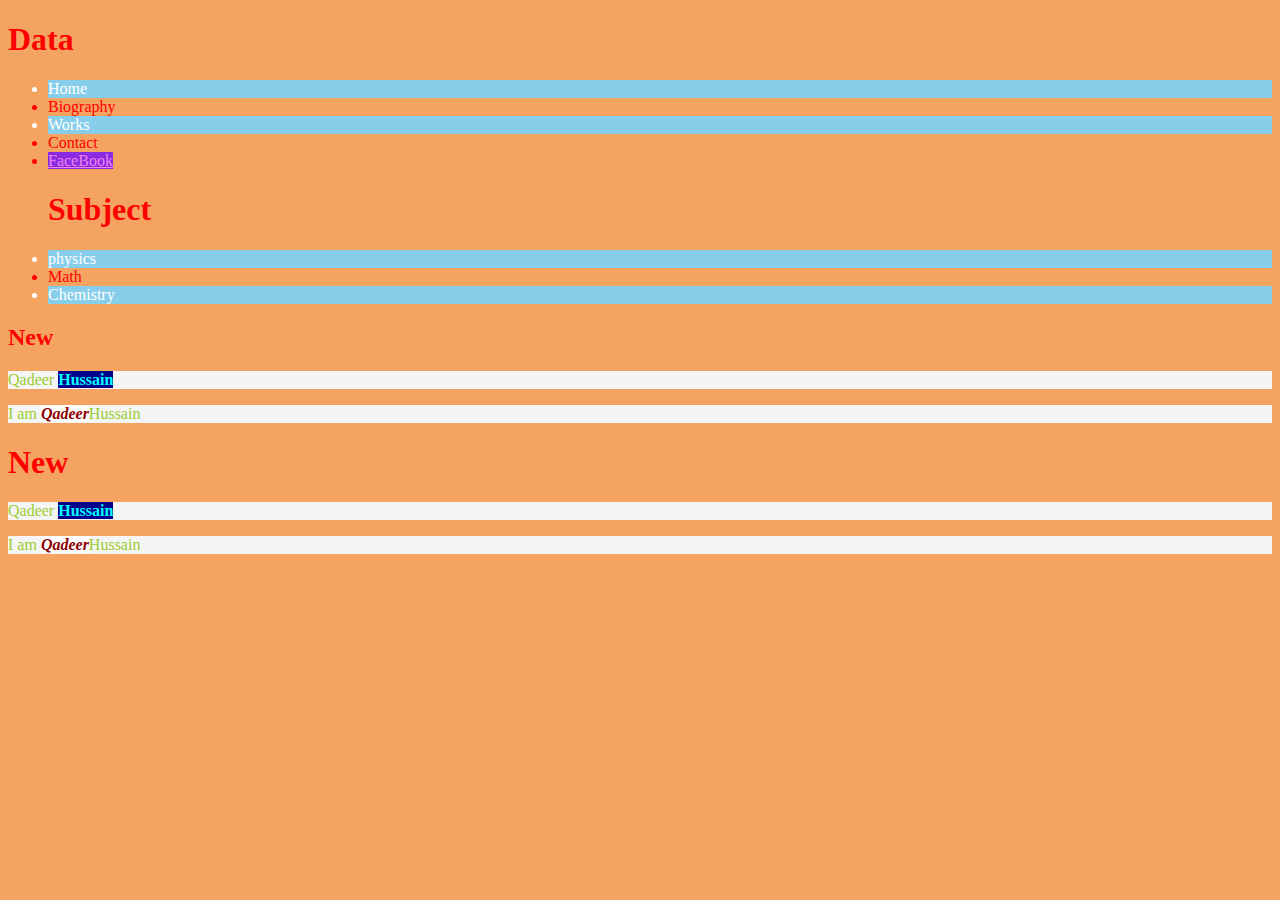
<file: index.html>
<!DOCTYPE html>
<html lang="en">

<head>

    <title>Document</title>
    <link rel="stylesheet" href="style1.css">
</head>

<body>
    <h1>Data</h1>
    <div id="header">
        <ul>
            <li class="edu" >Home</li>
            <li>Biography</li>
            <li class="edu">Works</li>
            <li>Contact</li>
            <li><a href="https://facebook.com">FaceBook</a></li>
        </ul>
    </div>
    <ul><h1>Subject</h1>
        <li class="edu">physics</li>
        <li>Math</li>
        <li class="edu">Chemistry</li>
    </ul>
    <h2>New</h2>
    <p>Qadeer <b>Hussain</b></p>
    <p>I am <b><i>Qadeer</i></b>Hussain</p>

    <h1>New</h1>
    <p>Qadeer <b>Hussain</b></p>
    <p>I am <b><i>Qadeer</i></b>Hussain</p>
    

</body>

</html>
</file>
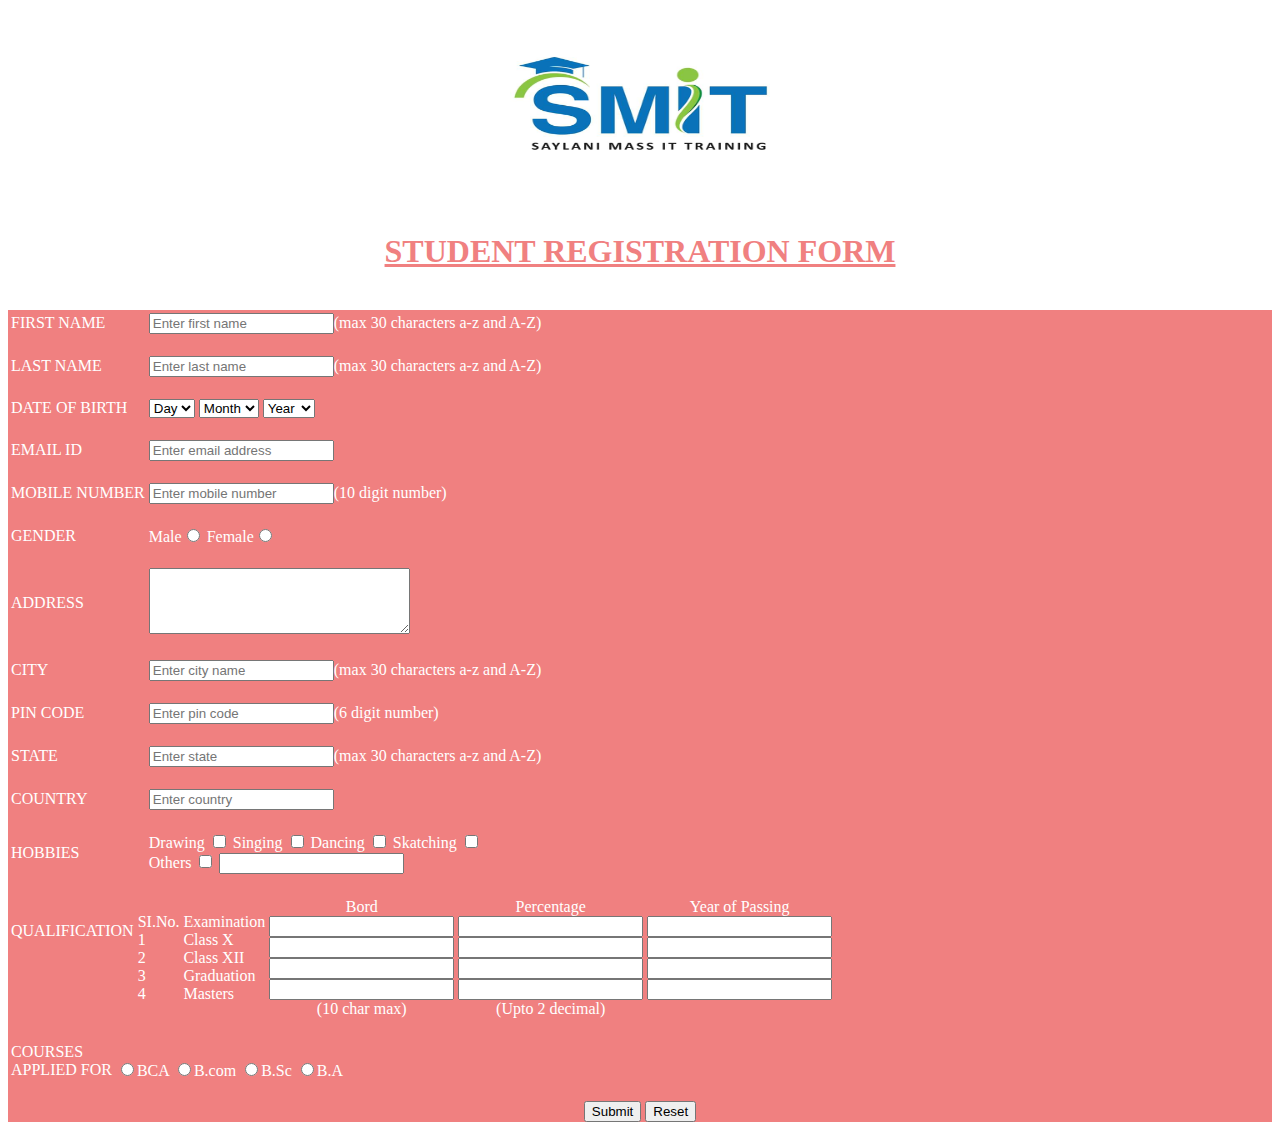
<file: assignment.html>
<!DOCTYPE html>
<html lang="en">

<head>

    <title>Assignment2</title>
    <link rel="stylesheet" href="style.css">
</head>

<body>

    <center>
        <img width="300" height="200" src="pic1.jpg">
        <h1><INS>STUDENT REGISTRATION FORM</INS></h1>
    </center><br>
    <form action="form2.html">
        <table cellspacing="2px">
            <tr>
                <td>FIRST NAME</td>
                <td><input type="text" required="required" placeholder="Enter first name">(max 30 characters a-z and A-Z)</td>
            </tr>

            <tr>
                <td><br> LAST NAME </td>
                <td><br> <input type="text" required="required" placeholder="Enter last name">(max 30 characters a-z and A-Z)</td>
            </tr>
            <tr>
                <td><br>DATE OF BIRTH</td>
                <td><br> <select name="Day">
                        <option value="Day">Day</option>
                        <option value="">1</option>
                        <option value="">2</option>
                        <option value="">3</option>
                        <option value="">4</option>
                        <option value="">5</option>
                        <option value="">6</option>
                        <option value="">7</option>
                        <option value="">8</option>
                        <option value="">9</option>
                        <option value="">10</option>
                        <option value="">11</option>
                        <option value="">12</option>
                        <option value="">13</option>
                        <option value="">14</option>
                        <option value="">15</option>
                        <option value="">16</option>
                        <option value="">17</option>
                        <option value="">18</option>
                        <option value="">19</option>
                        <option value="">20</option>
                        <option value="">21</option>
                        <option value="">22</option>
                        <option value="">23</option>
                        <option value="">24</option>
                        <option value="">25</option>
                        <option value="">26</option>
                        <option value="">27</option>
                        <option value="">28</option>
                        <option value="">29</option>
                        <option value="">30</option>
                        <option value="">31</option>
                    </select>

                    <select name="Month">
                        <option value="Month">Month</option>
                        <option value="">Jan</option>
                        <option value="">Feb</option>
                        <option value="">Mar</option>
                        <option value="">Apr</option>
                        <option value="">May</option>
                        <option value="">Jun</option>
                        <option value="">Jul</option>
                        <option value="">Aug</option>
                        <option value="">Sep</option>
                        <option value="">Oct</option>
                        <option value="">Nov</option>
                        <option value="">Dec</option>
                    </select>

                    <select name="Year">
                        <option value="Year">Year</option>
                        <option value="">2003</option>
                        <option value="">2002</option>
                        <option value="">2001</option>
                        <option value="">2000</option>
                        <option value="">1999</option>
                        <option value="">1998</option>
                        <option value="">1997</option>
                        <option value="">1996</option>
                        <option value="">1995</option>
                        <option value="">1994</option>
                        <option value="">1993</option>
                        <option value="">1992</option>
                        <option value="">1991</option>
                        <option value="">1990</option>
                        <option value="">1989</option>
                        <option value="">1988</option>
                        <option value="">1987</option>
                        <option value="">1986</option>
                        <option value="">1985</option>
                        <option value="">1984</option>
                        <option value="">1983</option>
                        <option value="">1982</option>
                        <option value="">1981</option>
                        <option value="">1980</option>
                        <option value="">1979</option>
                        <option value="">1978</option>
                        <option value="">1977</option>
                        <option value="">1976</option>
                        <option value="">1975</option>
                        <option value="">1974</option>
                        <option value="">1973</option>
                        <option value="">1972</option>
                    </select>
                </td>
            </tr>

            <tr>
                <td><br>EMAIL ID</td>
                <td><br><input type="email" placeholder="Enter email address"></td>
            </tr>

            <tr>
                <td><br>MOBILE NUMBER</td>
                <td><br><input type="number" required="required" placeholder="Enter mobile number">(10 digit number)</td>
            </tr>

            <tr>
                <td><br>GENDER</td>
                <td><br>Male<input type="radio" name="gender">
                    Female<input type="radio" name="gender"></td>
            </tr>

            <tr>
                <td><br>ADDRESS</td>
                <td><br><textarea name="address" required="required" cols="30" rows="4"></textarea></td>
            </tr>

            <tr>
                <td><br>CITY</td>
                <td><br><input type="text" placeholder="Enter city name">(max 30 characters a-z and A-Z)</td>
            </tr>

            <tr>
                <td><br>PIN CODE</td>
                <td><br><input type="password" placeholder="Enter pin code">(6 digit number)</td>
            </tr>

            <tr>
                <td><br>STATE</td>
                <td><br><input type="text" placeholder="Enter state">(max 30 characters a-z and A-Z)</td>
            </tr>

            <tr>
                <td><br>COUNTRY</td>
                <td><br><input type="text" placeholder="Enter country"></td>
            </tr>

            <tr>
                <td><br> HOBBIES</td>
                <td><br>
                    Drawing <input type="checkbox" name="hobbies">
                    Singing <input type="checkbox" name="hobbies">
                    Dancing <input type="checkbox" name="hobbies">
                    Skatching <input type="checkbox" name="hobbies"><br>
                    Others <input type="checkbox" name="hobbies"> <input type="text" name="hobbies">
                </td>
            </tr>
        </table>
        <table cellspacing="2px">
            <tr>
                <td>QUALIFICATION<br><br><br></td>
                <td><br>SI.No.<br>1<br>2<br>3<br>4</td>
                <td><br>Examination<br>Class X<br>Class XII<br>Graduation<br>Masters</td>
                <td><br>
                    <center>Bord</center>
                    <input type="text">
                    <br> <input type="text">
                    <br> <input type="text">
                    <br> <input type="text"><br>
                    <center>(10 char max)</center>
                </td>
                <td><br>
                    <center>Percentage</center>
                    <input type="number">
                    <br> <input type="number">
                    <br> <input type="number">
                    <br> <input type="number"><br>
                    <center>(Upto 2 decimal)</center>
                </td>
                <td>
                    <center>Year of Passing</center>
                    <input type="number">
                    <br> <input type="number">
                    <br> <input type="number">
                    <br> <input type="number"><br>
                </td>
            </tr>

        </table>
        <table cellspacing="2px">
            <tr>
                <td><br>COURSES<br>APPLIED FOR<br></td>
                <td><br><br>
                    <input type="radio" name="cor">BCA
                    <input type="radio" name="cor">B.com
                    <input type="radio" name="cor">B.Sc
                    <input type="radio" name="cor">B.A
                </td>
            </tr>
        </table><br>
        <center><button> Submit</button>
            <input type="reset">
        </center>

    </form>
</body>

</html>
</file>
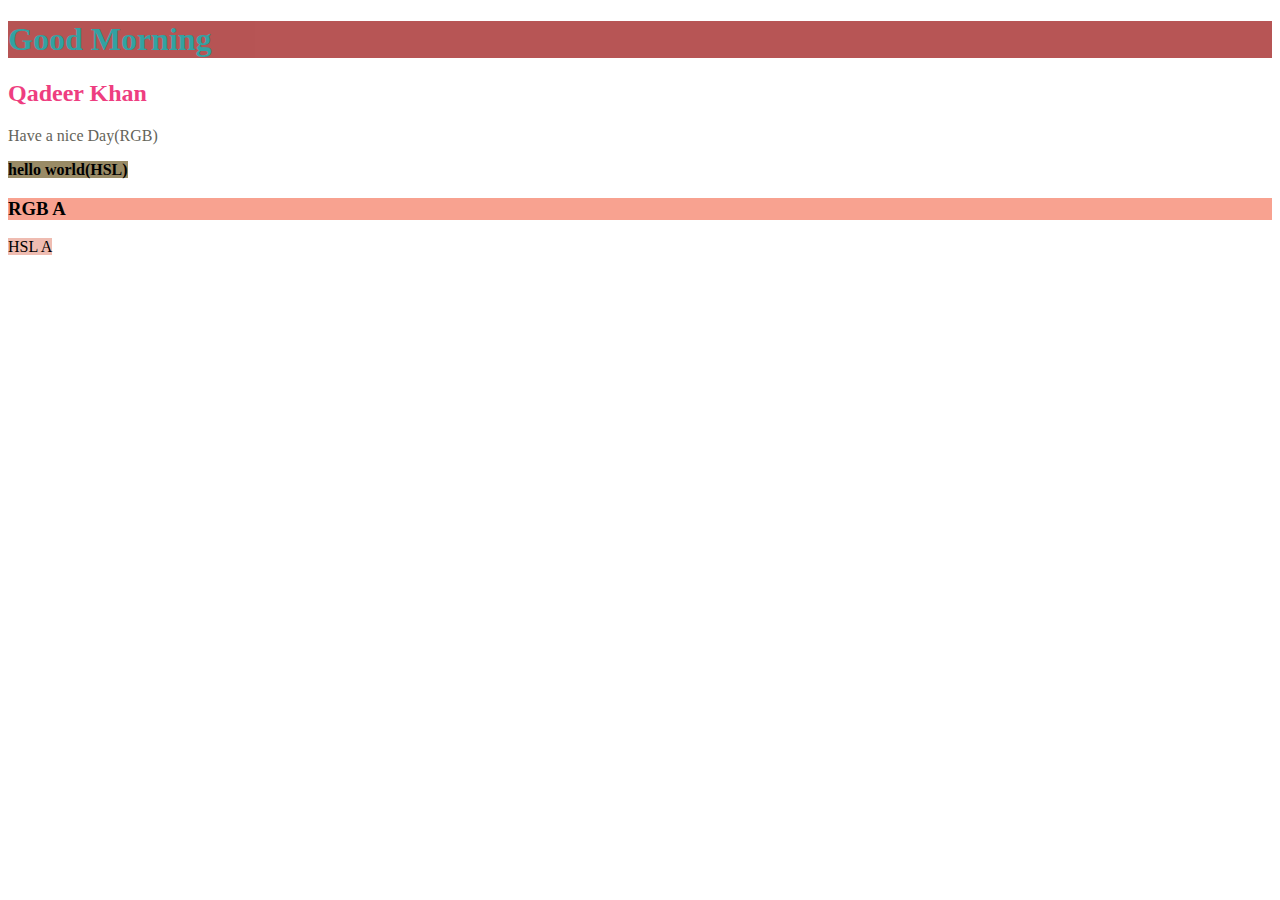
<file: chap11color.html>
<!DOCTYPE html>
<html lang="en">
<head>
    <meta charset="UTF-8">
    <meta name="viewport" content="width=device-width, initial-scale=1.0">
    <meta http-equiv="X-UA-Compatible" content="ie=edge">
    <title>Document</title>
    <link rel="stylesheet" href="style2.css">
</head>
<body>
    <h1>Good Morning</h1>
    <h2>Qadeer Khan</h2>
    <p>Have a nice Day(RGB)</p>
    <p3><b>hello world(HSL)</b></p3>
    <h3>RGB A</h3>
    <a>HSL A</a>
</body>
</html>
</file>
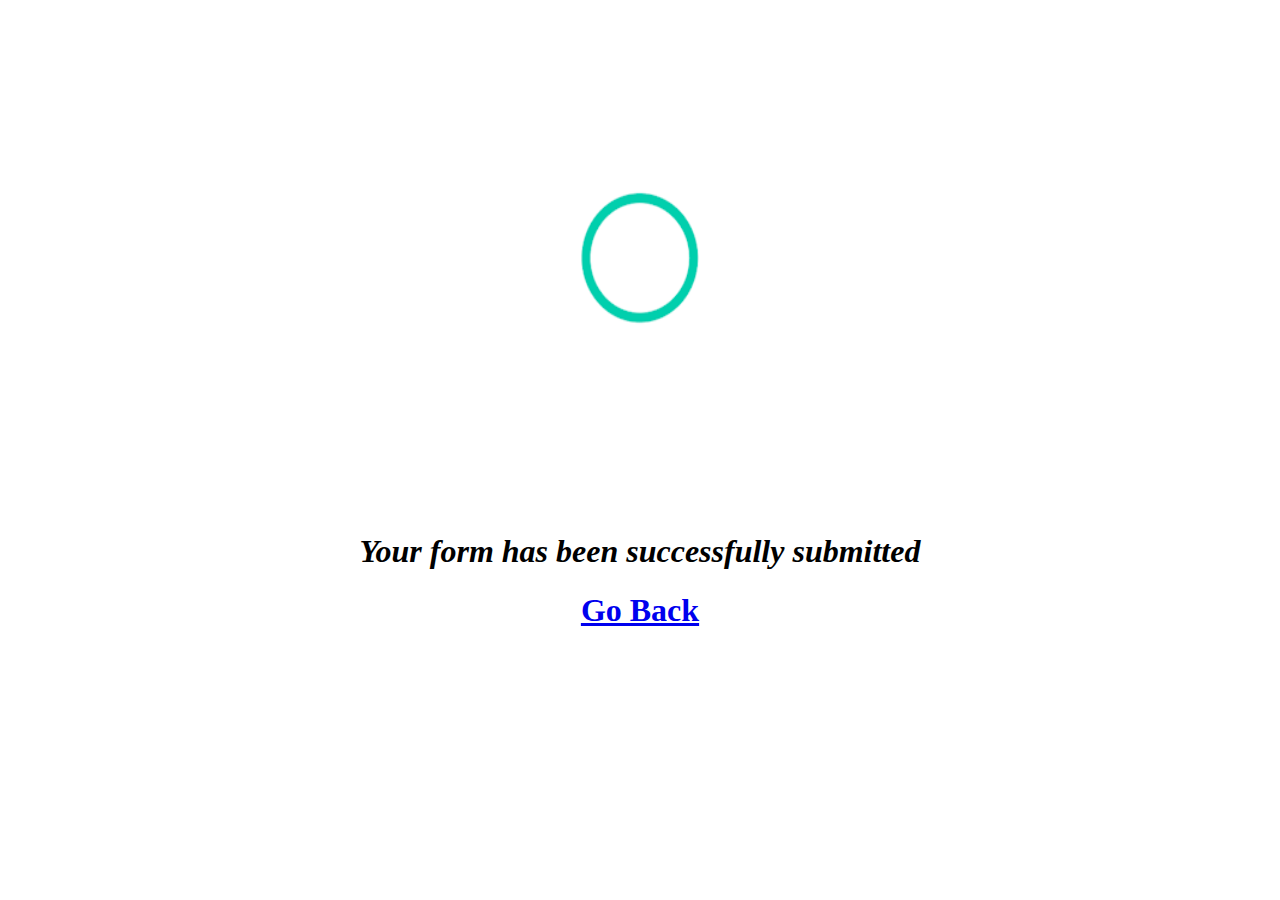
<file: form2.html>
<!DOCTYPE html>
<html lang="en">
<head>
    
    <title>Assignment2</title>
</head>
<body><center>
    <img width="600" height="500" src="pic3.gif">
    <h1><i>Your form has been successfully submitted</i></h1>
    <a href="assignment.html"><h1>Go Back</h1></a>

</center>
</body>
</html>
</file>
<file: style1.css>
*{
    color: red;
    background-color: sandybrown;
}
.edu{
    color: white;
    background-color: skyblue;
}
li>a{
    color: violet;
    background-color: blueviolet;
}
p>b{
    color: cyan;
    background-color: darkblue;
}
p i{
    color: darkred;
    background-color: white;
}
h2+p{
    color: yellowgreen;
    background-color: whitesmoke;
}
h1~p{
    color: yellowgreen;
    background-color: whitesmoke;
}
</file>
<file: style.css>
h1{
    color: lightcoral;
}
form{
    color: white;
    background-color:lightcoral;
}
</file>
<file: style2.css>
h1{
    color:darkcyan ;
    background-color: brown;
    opacity: 0.8;
}
h2 {
    color: #ee3e80;
}
p {
    color: rgb(100,100,90);
}
p3 {
    background-color: hsl(44,20%,50%)
}
h3{
    background-color:rgba(244, 100, 70, 0.6);
}
a{
    background-color: hsla(10, 66%, 77%, 0.8);
}
</file>
